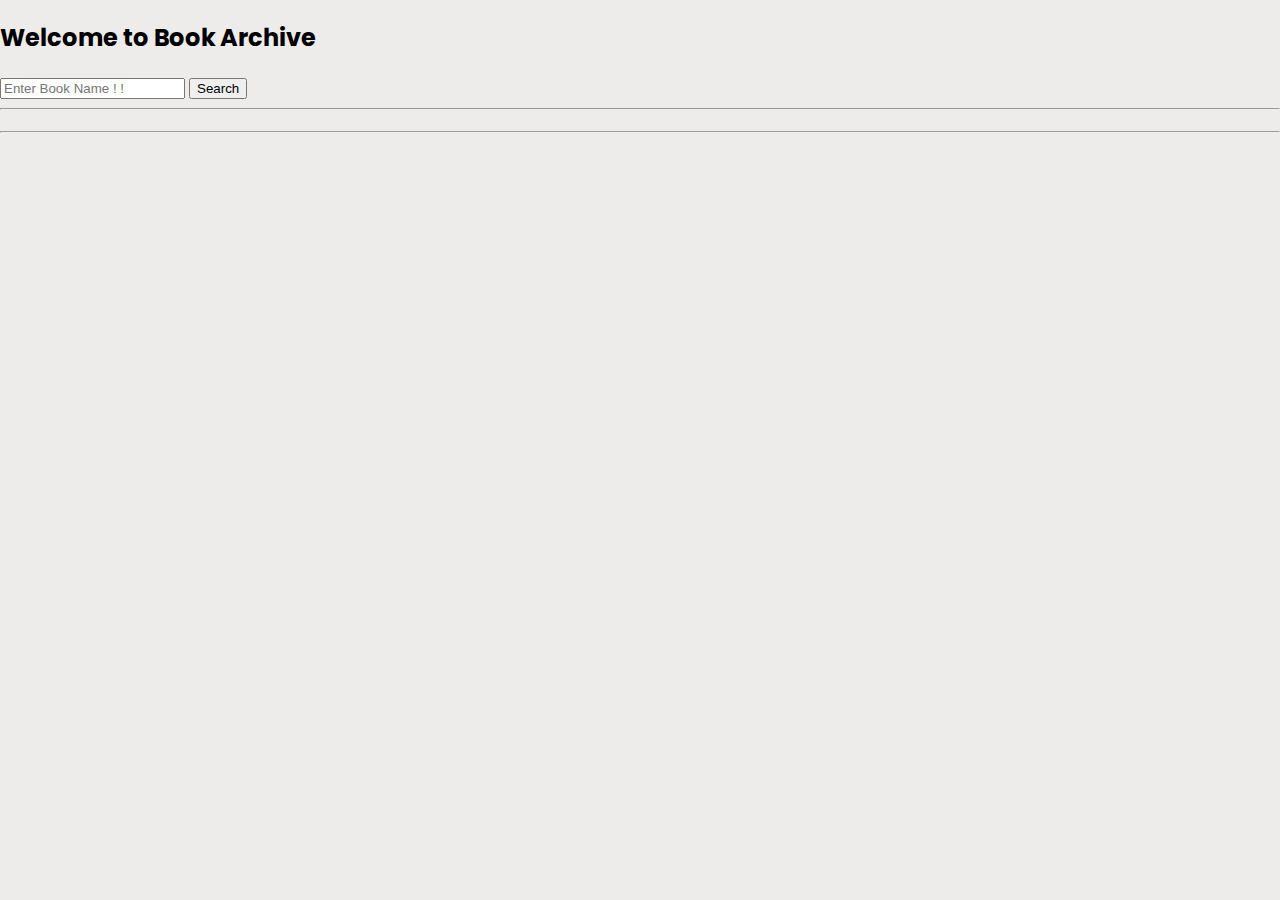
<file: index.html>
<!DOCTYPE html>
<html lang="en">

<head>
    <meta charset="UTF-8">
    <meta http-equiv="X-UA-Compatible" content="IE=edge">
    <meta name="viewport" content="width=device-width, initial-scale=1.0">
    <title>Book Archive</title>

    <!--bootstrap CSS -->
    <link href="https://cdn.jsdelivr.net/npm/bootstrap@5.1.0/dist/css/bootstrap.min.css" rel="stylesheet"
        integrity="sha384-KyZXEAg3QhqLMpG8r+8fhAXLRk2vvoC2f3B09zVXn8CA5QIVfZOJ3BCsw2P0p/We" crossorigin="anonymous">

    <!-- external css -->
    <link rel="stylesheet" href="style.css">
</head>

<body>

    <!-- header start -->
    <header>
        <div class="text-center mt-4">
            <h2 class="rounded-2 d-inline-block px-3 py-2 fs-3 fw-bold text-dark shadow-lg border border-info">Welcome
                to Book
                Archive</h2>

        </div>

        <!-- search box -->
        <section class="container w-50 my-5  ">

            <div
                class="input-group p-lg-0 rounded-3 p-4 mb-3 shadow-lg d-flex flex-lg-row flex-column justify-content-center align-items-center ">
                <input id="search-field" type="text" class=" shadow-lg w-75 form-control fs-5 fw-bold mb-lg-0 mb-2"
                    placeholder="Enter Book Name ! !" aria-label="Recipient's username"
                    aria-describedby="button-addon2">
                <button onclick="search()" class=" btn btn-outline-primary btn-success px-4 fs-5 fw-normal text-white"
                    type="button" id="search-btn">Search</button>
            </div>

        </section>
    </header>

    <!-- header end -->

    <main class="container">

        <!-- spinner -->
        <div class="d-flex justify-content-center ">
            <div id="spinner" class="spinner-border text-danger" role="status">
                <span class="visually-hidden">Loading...</span>
            </div>
        </div>


        <hr>
        <div id="staus-container" class=" rounded-3 shadow-lg">
            <h4 id="status-bar" class="text-center fw-bold"></h4>
        </div>
        <hr>


        <!-- search result -->
        <section id="search-container" class="bg-white  rounded-3 mt-3 ">
            <div id="data-show" class="row row-cols-lg-3 row-cols-md-2 row-cols-1  g-4 "> </div>
        </section>

    </main>







    <!--bootstrap JavaScript Bundle -->
    <script src="https://cdn.jsdelivr.net/npm/bootstrap@5.1.0/dist/js/bootstrap.bundle.min.js"
        integrity="sha384-U1DAWAznBHeqEIlVSCgzq+c9gqGAJn5c/t99JyeKa9xxaYpSvHU5awsuZVVFIhvj"
        crossorigin="anonymous"></script>

    <!-- external script -->
    <script src="book.js"></script>
</body>

</html>
</file>
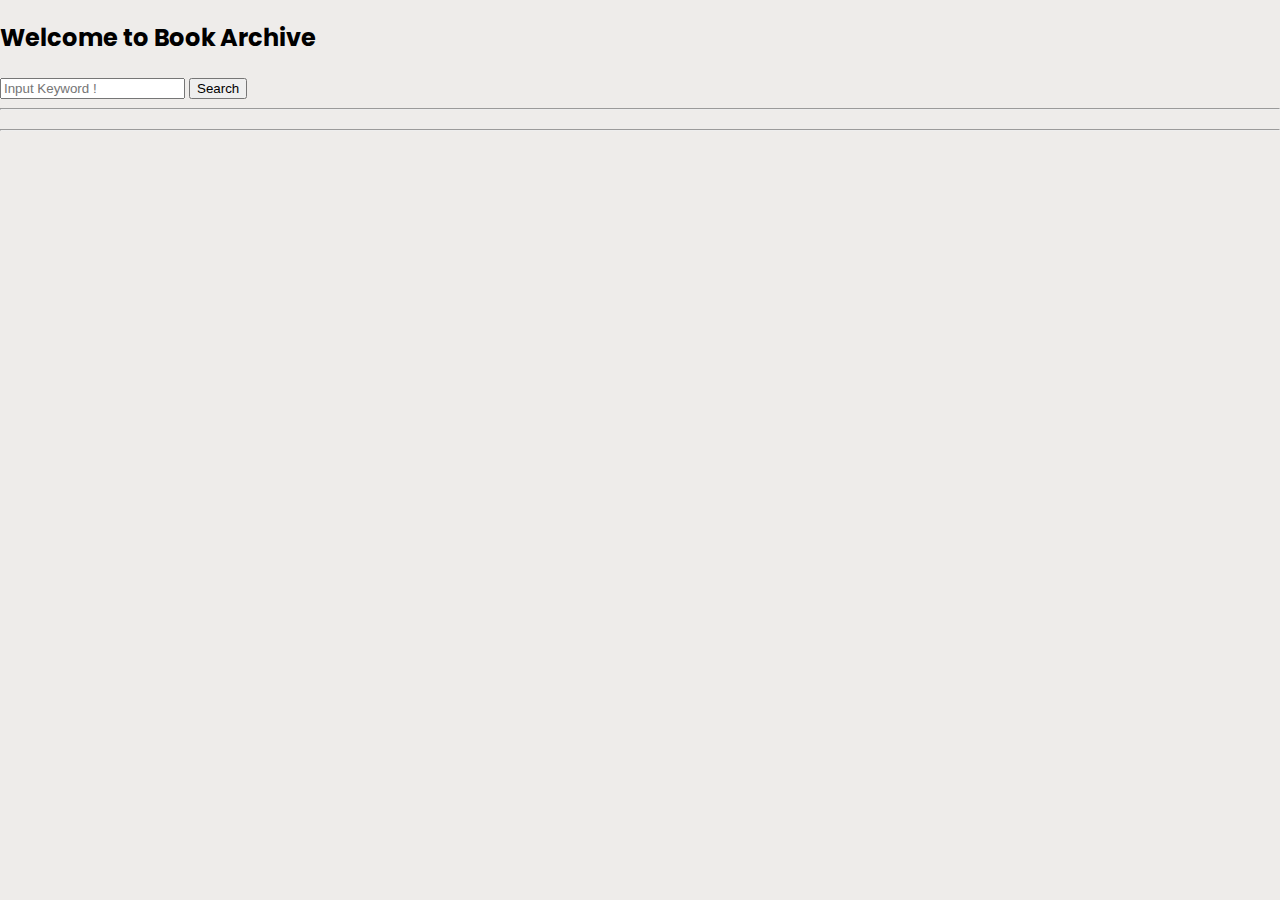
<file: book.html>
<!DOCTYPE html>
<html lang="en">

<head>
    <meta charset="UTF-8">
    <meta http-equiv="X-UA-Compatible" content="IE=edge">
    <meta name="viewport" content="width=device-width, initial-scale=1.0">
    <title>Book</title>

    <!--bootstrap CSS -->
    <link href="https://cdn.jsdelivr.net/npm/bootstrap@5.1.0/dist/css/bootstrap.min.css" rel="stylesheet"
        integrity="sha384-KyZXEAg3QhqLMpG8r+8fhAXLRk2vvoC2f3B09zVXn8CA5QIVfZOJ3BCsw2P0p/We" crossorigin="anonymous">

    <!-- external css -->
    <link rel="stylesheet" href="style.css">
</head>

<body>

    <!-- header start -->
    <header>
        <div class="text-center mt-4">
            <h2 class="rounded-2 d-inline-block px-3 py-2 fs-1 text-dark  bg-info">Welcome to Book Archive</h2>

        </div>

        <!-- search box -->
        <section class="container w-50 my-5  ">

            <div
                class="input-group p-lg-0 rounded-3 p-4 mb-3 shadow-lg d-flex flex-lg-row flex-column justify-content-center align-items-center ">
                <input id="search-field" type="text" class=" w-75 form-control fs-5 fw-bold mb-lg-0 mb-2"
                    placeholder="Input Keyword !" aria-label="Recipient's username" aria-describedby="button-addon2">
                <button onclick="search()" class=" btn btn-outline-primary btn-dark px-4 fs-5 fw-bold text-white"
                    type="button" id="search-btn">Search</button>
            </div>

        </section>
    </header>

    <!-- header end -->

    <main class="container">

        <hr>
        <div id="staus-container" class=" rounded-3 shadow-lg">
            <h3 id="status-bar" class="text-center text-success fw-bold"></h3>
        </div>
        <hr>



        <!-- search result -->
        <section id="search-container" class="bg-white  rounded-3 mt-3 ">
            <div id="data-show" class="row row-cols-lg-3 row-cols-md-2 row-cols-1  g-4 "> </div>
        </section>

    </main>







    <!--bootstrap JavaScript Bundle -->
    <script src="https://cdn.jsdelivr.net/npm/bootstrap@5.1.0/dist/js/bootstrap.bundle.min.js"
        integrity="sha384-U1DAWAznBHeqEIlVSCgzq+c9gqGAJn5c/t99JyeKa9xxaYpSvHU5awsuZVVFIhvj"
        crossorigin="anonymous"></script>

    <!-- external script -->
    <script src="book.js"></script>
</body>

</html>
</file>
<file: style.css>
/********* fort **********/
@import url('https://fonts.googleapis.com/css2?family=Poppins&display=swap');


/********* utility design *********/

body{
    margin:20px 0px;
    background-color:rgb(238, 236, 234);
    font-family: 'Poppins', sans-serif;
    
}

span{
    font-style: normal;
    font-weight: 700;
    
}

#staus-container{
    background-image: linear-gradient(white,wheat,white);
}

#spinner{
    display:none;
}


.card-design{
    background-color: wheat;
}
</file>
